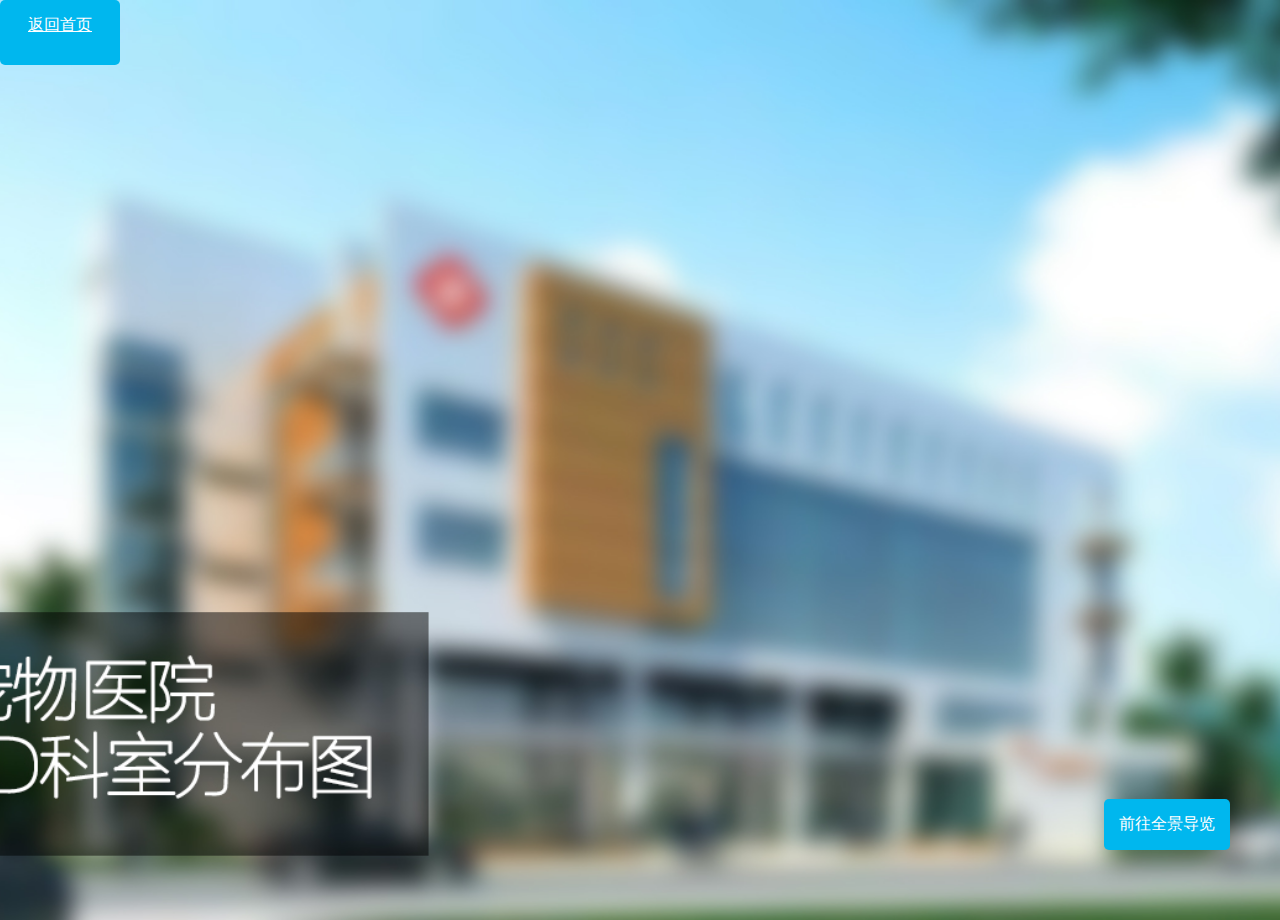
<file: src/main/resources/static/html/overview/index.html>
<!DOCTYPE html>
<html lang="en">
<head>
    <title>Overview</title>
    <meta charset="utf-8" />
    <meta name="viewport" content="width=device-width, user-scalable=no, minimum-scale=1.0, maximum-scale=1.0" />
    <style>
        html{
            margin: 0;
            padding: 0;
            overflow: hidden;
        }
        body {
            color: #000;
            margin: 0px;
            padding: 0;
            background: url(3dbg.jpg);
            background-position: center;
            -webkit-background-size: cover;
            background-size: cover;
            overflow: auto;
        }
        .btn{
            position:absolute;
            bottom:50px;
            right:50px;
            text-decoration: none;
            display: block;
            padding:15px;
            border-radius:5px;
            background: #00b7ee;
            text-align: center;
            color: #fff;
        }
        .back{
            position: fixed;
            top: 0px;
            left: 0px;
            cursor: pointer;
            z-index: 20000;
            display: block;
            padding-top: 15px;
            border-radius: 5px;
            background: #00b7ee;
            text-align: center;
            color: #fff;
            width: 120px;
            height: 50px;
        }
    </style>
</head>
<body>
<div id="container"></div>
<a class="btn" href="../../html/map/3Dmap.html">前往全景导览</a>
<a class="back" href="../../index">返回首页</a>
<!--         <script src="../build/three.js"></script>

      <script src="js/controls/OrbitControls.js"></script>

      <script src="js/Detector.js"></script>
      <script src="js/libs/stats.min.js"></script> -->
<p id="counter"></p>
<script type="text/javascript" src="http://wow.techbrood.com/libs/jquery/jquery-2.1.1.min.js"></script>
<script src="http://wow.techbrood.com/libs/threejs/r78/three.min.js"></script>
<script src="http://wow.techbrood.com/libs/threejs/r78/js/loaders/DDSLoader.js"></script>
<script src="http://wow.techbrood.com/libs/threejs/r78/js/loaders/OBJLoader.js"></script>
<script src="http://wow.techbrood.com/libs/threejs/r78/js/loaders/MTLLoader.js"></script>
<!-- <script src="http://wow.techbrood.com/libs/threejs/r78/js/Detector.js"></script> -->
<script src="http://wow.techbrood.com/libs/threejs/r78/js/libs/stats.min.js"></script>
<script src="js/three.min.js"></script>
<!-- <script src="js/3MFLoader.js"></script> -->
<script src="js/Detector.js"></script>
<script src="js/OrbitControls.js"></script>
<script src="js/jszip.min.js"></script>
<script>
    if ( ! Detector.webgl ) Detector.addGetWebGLMessage();
    var stats;
    var camera, controls, scene, renderer;
    init();
    render(); // remove when using next line for animation loop (requestAnimationFrame)
    //animate();
    function init() {
        scene = new THREE.Scene();
        scene.add( new THREE.AmbientLight( 0x999999 ) );
        var pointLight = new THREE.PointLight( 0xffffff, 0.6 );
        pointLight.position.set( 80, 90, 150 );
        scene.add( pointLight );
        camera = new THREE.PerspectiveCamera( 25, window.innerWidth / window.innerHeight, 1, 1000 );
        // Z is up for objects intended to be 3D printed.
        camera.up.set( 0, 0, 1 );
        camera.position.set( 100, -80, 100 );
        //camera.add( new THREE.PointLight( 0xffffff, 0.8 ) );
        scene.add( camera );
        renderer = new THREE.WebGLRenderer( { antialias: true ,alpha:true } );
        // renderer.setClearColor( 0xffffff);
        renderer.setPixelRatio( window.devicePixelRatio );
        renderer.setSize( window.innerWidth, window.innerHeight );
        document.body.appendChild( renderer.domElement );
        controls = new THREE.OrbitControls( camera, renderer.domElement );
        controls.addEventListener( 'change', render ); // remove when using animation loop
        // enable animation loop when using damping or autorotation
        //controls.enableDamping = true;
        //controls.dampingFactor = 0.25;
        // controls.enableZoom = false;
        // world

        // var geometry = new THREE.CylinderGeometry( 0, 10, 30, 4, 1 );
        // var material =  new THREE.MeshPhongMaterial( { color:0xffffff, shading: THREE.FlatShading } );
        // for ( var i = 0; i < 500; i ++ ) {
        //     var mesh = new THREE.Mesh( geometry, material );
        //     mesh.position.x = ( Math.random() - 0.5 ) * 1000;
        //     mesh.position.y = ( Math.random() - 0.5 ) * 1000;
        //     mesh.position.z = ( Math.random() - 0.5 ) * 1000;
        //     mesh.updateMatrix();
        //     mesh.matrixAutoUpdate = false;
        //     scene.add( mesh );
        // }

        var mtlLoader = new THREE.MTLLoader();
        mtlLoader.setPath( '' );
        mtlLoader.load( 'model2.mtl', function( materials ) {
            materials.preload();
            var objLoader = new THREE.OBJLoader();
            objLoader.setMaterials( materials );
            objLoader.setPath( '' );
            objLoader.load( 'model2.obj', function ( object ) {
                // object.position.y = - 95;
                scene.add( object );
                render();
            });
        });
        // lights
        // light = new THREE.DirectionalLight( 0xffffff );
        // light.position.set( 1, 1, 1 );
        // scene.add( light );
        // light = new THREE.DirectionalLight( 0x002288 );
        // light.position.set( -1, -1, -1 );
        // scene.add( light );
        // light = new THREE.AmbientLight( 0x222222 );
        // scene.add( light );

        stats = new Stats();
        container.appendChild( stats.dom );
        //
        window.addEventListener( 'resize', onWindowResize, false );
    }
    function onWindowResize() {
        camera.aspect = window.innerWidth / window.innerHeight;
        camera.updateProjectionMatrix();
        renderer.setSize( window.innerWidth, window.innerHeight );
    }
    function animate() {
        requestAnimationFrame( animate );
        controls.update(); // required if controls.enableDamping = true, or if controls.autoRotate = true
        stats.update();
        render();
    }
    function render() {
        renderer.render( scene, camera );
    }
</script>
</body>
</html>
</file>
